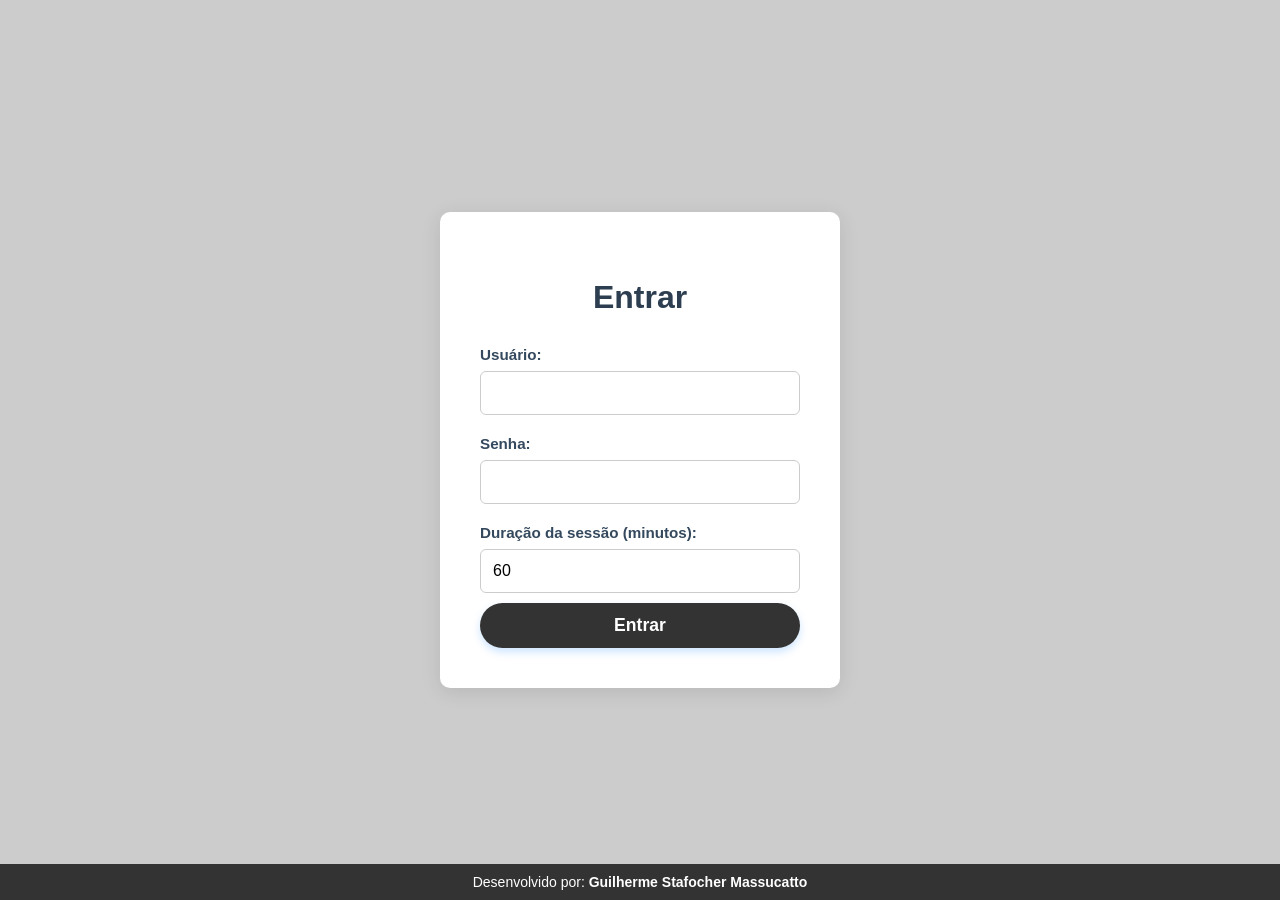
<file: index.html>
<!DOCTYPE html>
<html lang="en">
<head>
    <meta charset="UTF-8">
    <meta name="viewport" content="width=device-width, initial-scale=1.0">
    <title>Redirecionamento</title>
    <script>
        window.location.href = './pages/login.html';
    </script>
</head>

</html>
</file>
<file: styles/main.css>
* {
    box-sizing: border-box;
}
html, body {
    margin: 0;
    padding: 0;
    width: 100%;
    height: 100%;
    overflow-x: hidden;
}
body {
    font-family: 'Segoe UI', Tahoma, Geneva, Verdana, sans-serif;
    background-color: #cccccc;
    display: flex;
    justify-content: flex-start;
    align-items: center;
    flex-direction: column;
    min-height: 100vh;
    overflow-x: hidden;
}

header {
  position: fixed;
  top: 0;
  left: 0;
  width: 100%;
  height: 70px;
  background-color: black;
  color: #cccccc;
  display: flex;
  align-items: center;
  justify-content: space-between;
  padding: 0 30px;
  box-shadow: 0 4px 8px rgba(0, 0, 0, 0.2);
  z-index: 1000;
}

header h1 {
  margin: 0;
  font-size: 1.8em;
  font-weight: 600;
  display: flex;
  align-items: baseline;
  gap: 8px;
}

header h1 span#nomeUsuarioHeader {
  color: #ffffff;
  font-weight: 700;
}

#logout-btn {
  background-color: #333333;
  color: white;
  padding: 10px 20px;
  border: none;
  border-radius: 25px;
  cursor: pointer;
  font-size: 1em;
  font-weight: bold;
  transition: background-color 0.3s ease, transform 0.2s ease;
  box-shadow: 0 2px 4px rgba(0, 0, 0, 0.2);
}

#logout-btn:hover {
  background-color: #c0392b;
  transform: translateY(-2px);
}

.search-container {
  margin-top: 90px; 
  width: 90%;
  max-width: 1200px;
  padding: 0 15px;
  box-sizing: border-box;
  text-align: center;
}

#searchInput {
  width: 100%; 
  max-width: 100%;
  padding: 12px 20px;
  border: 1px solid #ccc;
  border-radius: 25px;
  font-size: 1.1em;
  box-shadow: inset 0 1px 3px rgba(0, 0, 0, 0.1);
  transition: border-color 0.3s, box-shadow 0.3s;
  box-sizing: border-box;
}

#searchInput:focus {
  border-color: #007bff;
  box-shadow: 0 0 0 3px rgba(0, 123, 255, 0.25);
  outline: none;
}

.posts-grid {
  width: 90%;
  max-width: 1200px;
  display: flex;
  flex-wrap: wrap;
  gap: 20px;
  justify-content: center;
  padding: 20px 15px 40px 15px; 
  box-sizing: border-box;
}

.card-post {
  background-color: #ffffff;
  border: 1px solid #e0e0e0;
  border-radius: 10px;
  padding: 20px;
  box-shadow: 0 4px 10px rgba(0, 0, 0, 0.1);
  text-align: left;
  width: calc(33.333% - 13.333px); 
  min-width: 280px;
  transition: transform 0.2s ease, box-shadow 0.2s ease;
  cursor: pointer;
  box-sizing: border-box;
}

.card-post:hover {
  transform: translateY(-5px);
  box-shadow: 0 6px 15px rgba(0, 0, 0, 0.15);
}

.card-post h2 {
  color: #2c3e50;
  margin-top: 0;
  margin-bottom: 12px;
  font-size: 1.4em;
  border-bottom: 1px solid #eee;
  padding-bottom: 8px;
}

.card-post p {
  color: #34495e;
  line-height: 1.7;
  margin-bottom: 15px;
}

.card-post small {
  color: #7f8c8d;
  font-size: 0.85em;
  display: block;
  margin-top: 10px;
}

.modal-overlay {
  position: fixed;
  top: 0;
  left: 0;
  width: 100%;
  height: 100%;
  background-color: rgba(0, 0, 0, 0.7);
  display: none;
  justify-content: center;
  align-items: center;
  z-index: 2000;
  opacity: 0;
  transition: opacity 0.3s ease;
}

.modal-overlay.show {
  display: flex;
  opacity: 1;
}

.modal-content {
  background-color: #ffffff;
  padding: 30px;
  border-radius: 10px;
  box-shadow: 0 5px 15px rgba(0, 0, 0, 0.3);
  width: 90%;
  max-width: 600px;
  position: relative;
  transform: translateY(-50px);
  transition: transform 0.3s ease;
  box-sizing: border-box;
}

.modal-overlay.show .modal-content {
  transform: translateY(0);
}

.modal-content h2 {
  color: #2c3e50;
  margin-top: 0;
  margin-bottom: 20px;
  font-size: 1.8em;
  border-bottom: 1px solid #eee;
  padding-bottom: 10px;
}

.modal-content p {
  color: #34495e;
  line-height: 1.8;
}

.modal-close-button,
.close {
  position: absolute;
  top: 15px;
  right: 15px;
  background: none;
  border: none;
  font-size: 1.8em;
  color: #555;
  cursor: pointer;
  transition: color 0.2s ease;
}

.modal-close-button:hover,
.close:hover {
  color: #e74c3c;
}

@media (max-width: 768px) {
    header {
        padding: 10px 15px;
        flex-direction: column;
        gap: 10px;
        align-items: center; 
        justify-content: center;
        text-align: center;
        height: auto; 
    }
    header h1 {
        font-size: 1.5em;
        margin: 0;
    }
    #logout-btn {
        padding: 8px 15px;
        font-size: 0.9em;
        align-self: center;
        min-width: 120px;
    }
    .search-container {
        margin-top: 100px;
        padding: 15px 0;
    }
    main {
        padding: 15px;
        gap: 15px;
    }
    .card-post {
        width: calc(50% - 15px);
        min-width: unset;
    }
}

@media (max-width: 480px) {
    .card-post {
        width: calc(100% - 10px);
    }
    .search-container {
        padding: 10px 0;
    }
    #searchInput {
        padding: 10px 15px;
        font-size: 1em;
    }
    .modal-content {
        padding: 20px;
        width: 95%;
    }
    .modal-content h2 {
        font-size: 1.5em;
    }
    .modal-close-button {
        font-size: 1.5em;
    }
}
</file>
